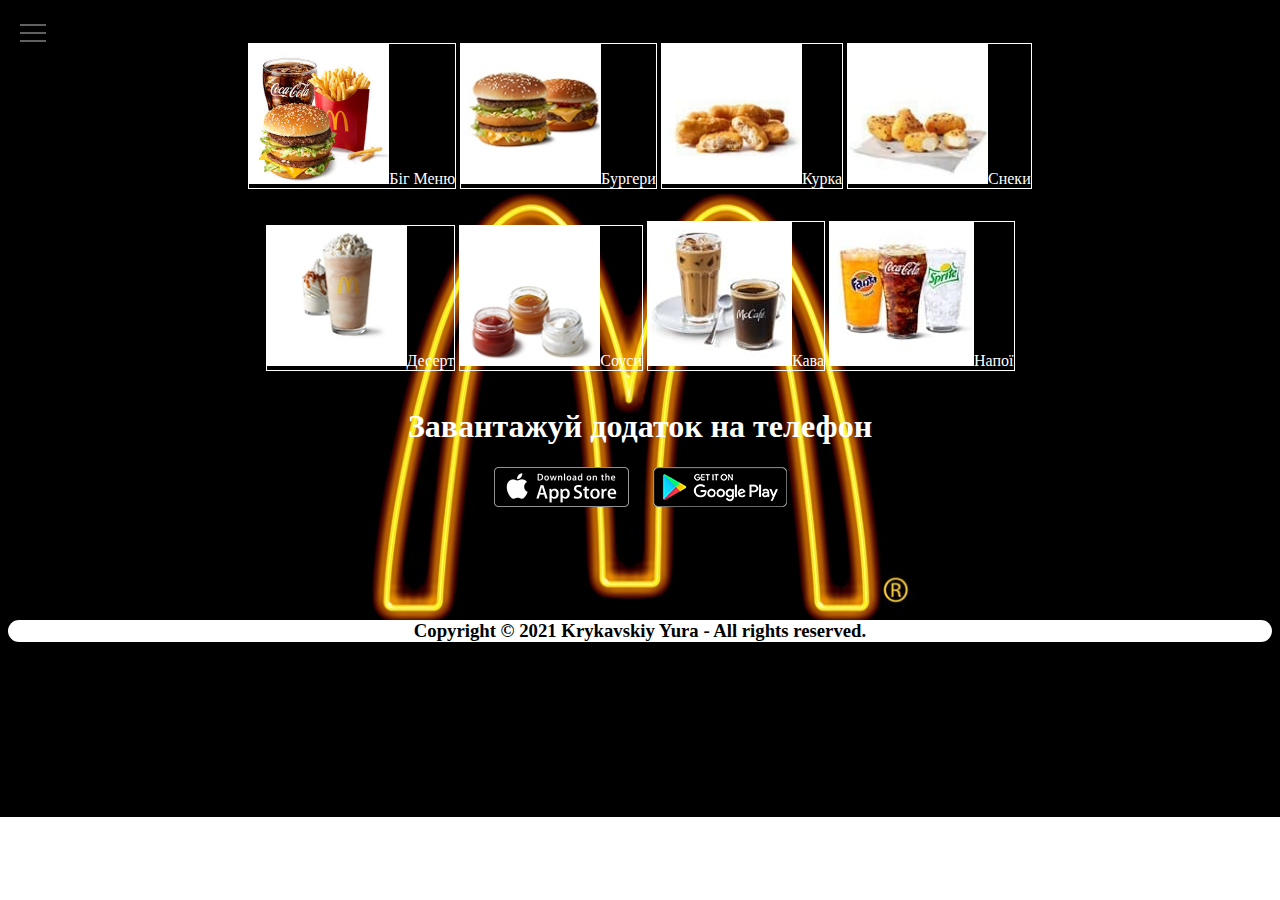
<file: index.html>
<html>
<head>
<link rel="Shortcut icon" href="logo-80.png" type="image/png">
<link rel="stylesheet" type="text/css" href="style.css">
<title>МсDonalds</title>
</head>
<body>
<div class="hamburger-menu">
    <input id="menu__toggle" type="checkbox" />
    <label class="menu__btn" for="menu__toggle">
      <span></span>
    </label>

    <ul class="menu__box">
      <li><a class="menu__item" href="vxid.html">Акаунт</a></li>
			<li><a class="menu__item" href="Pronas.html">Про нас</a></li>
			<li><a class="menu__item" href="kod.html">Доставка</a></li>
			
    </ul>
  </div>
<div align="center">
<p><a href="kod.html"><img src="images.jpg" class="q"></a>Біг Меню</p>
<p><a href="kod.html"><img src="burgers.jpg" class="q"></a>Бургери</p>
<p><a href="kod.html"><img src="chicken.jpg" class="q"></a>Курка</p>
<p><a href="kod.html"><img src="snack.jpg" class="q"></a>Снеки</p><br>
<p><a href="kod.html"><img src="desserts.jpg" class="q"></a>Десерт</p>
<p><a href="kod.html"><img src="sauces.jpg" class="q"></a>Соуси</p>
<p><a href="kod.html"><img src="coffe.jpg"></a>Кава</p>
<p><a href="kod.html"><img src="drinks.jpg"></a>Напої</p>
<h1>Завантажуй додаток на телефон</h1>
<a href="https://apps.apple.com/ua/app/mcdonalds/id1217507712"><img src="app_store_badge.png"></a>
<a href="https://play.google.com/store/apps/details?id=com.mcdonalds.mobileapp"><img src="google_play_badge.png"></a><br>
</div>
<br><br><br><br><br>
<h3 align="center">Copyright © 2021 Krykavskiy Yura - All rights reserved.</h3>
</body>
</html>
</file>
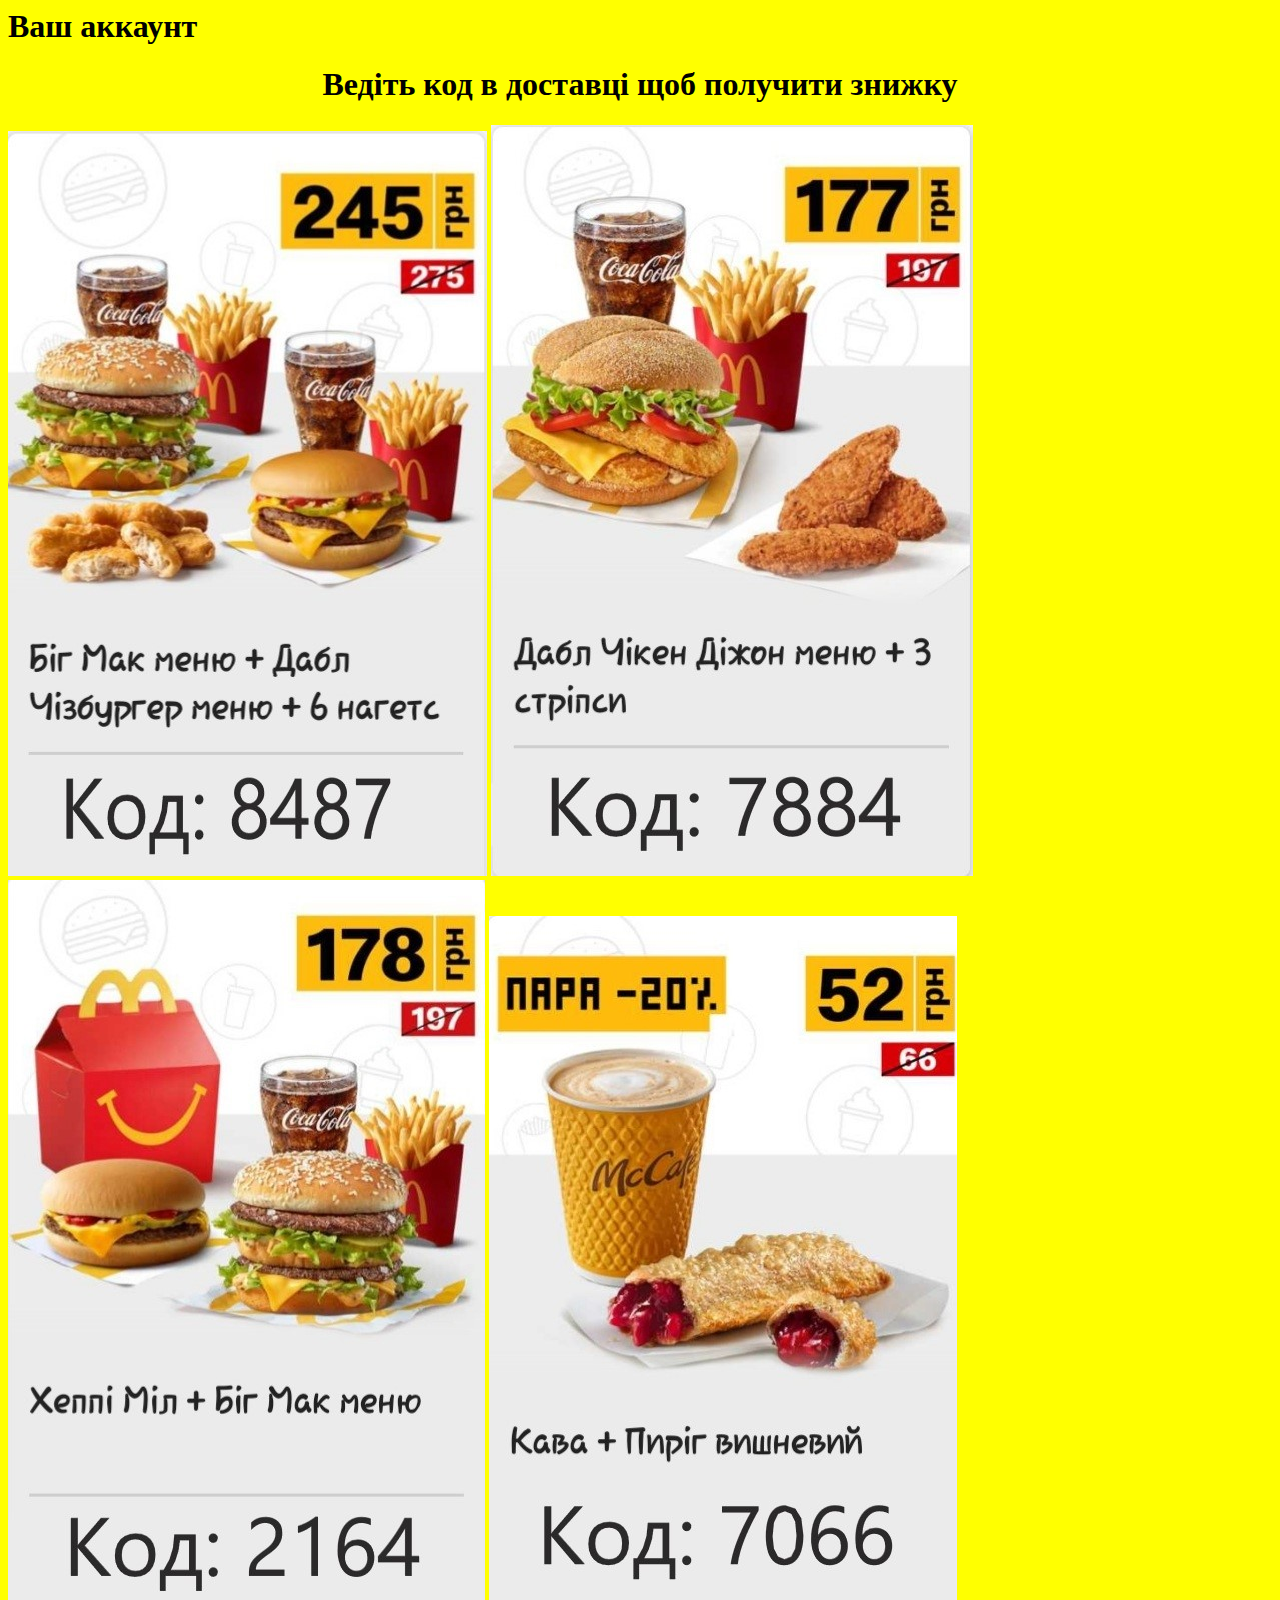
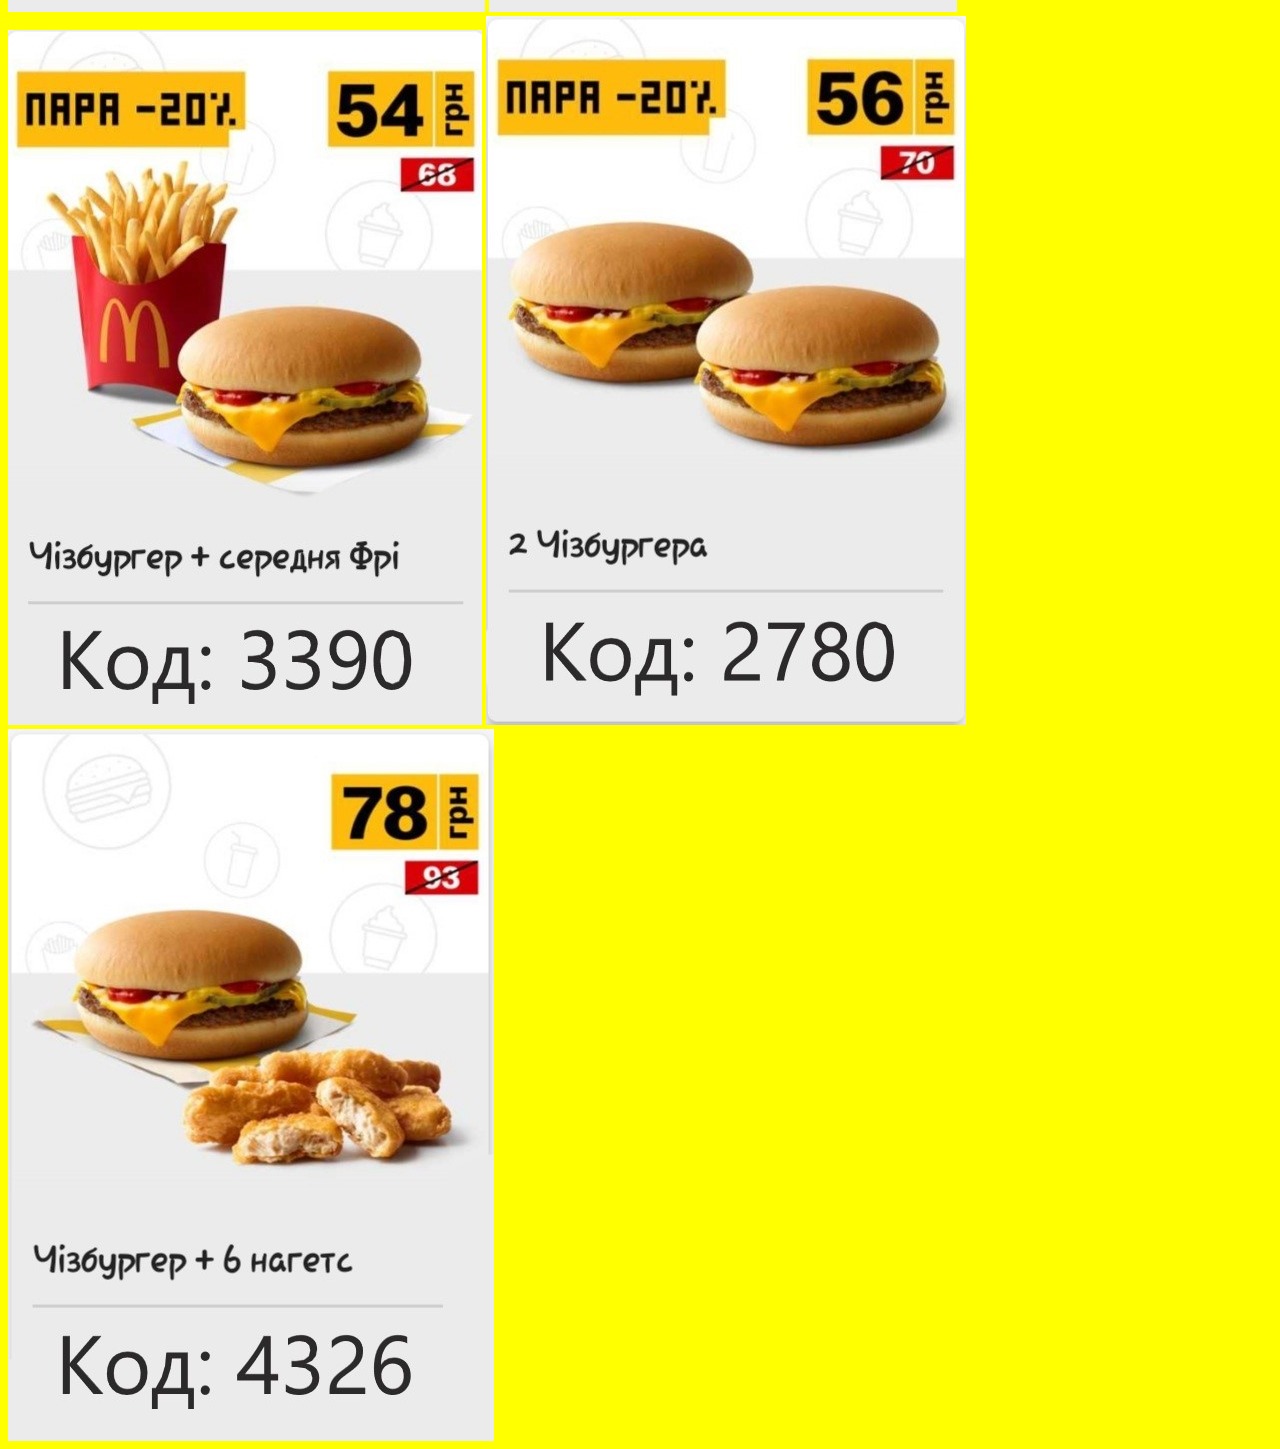
<file: akaunt.html>
<html>
<head>
<link rel="Shortcut icon" href="logo-80.png" type="image/png">
<style>
body{
	background-color:yellow;
	animation:5s akaunt 5s infinite;
}

</style>
</head>
<body>
<h1>Ваш аккаунт</h1>
<h1 align="center"> Ведіть код в доставці щоб получити знижку</h1>
<div >
<img src="menu1.jpg">
<img src="menu 2.jpg">
<img src="menu 3.jpg">
<img src="menu 4.jpg">
<img src="menu 5.jpg">
<img src="menu6.jpg">
<img src="menu7.jpg">
</div>



</body>
</html>
</file>
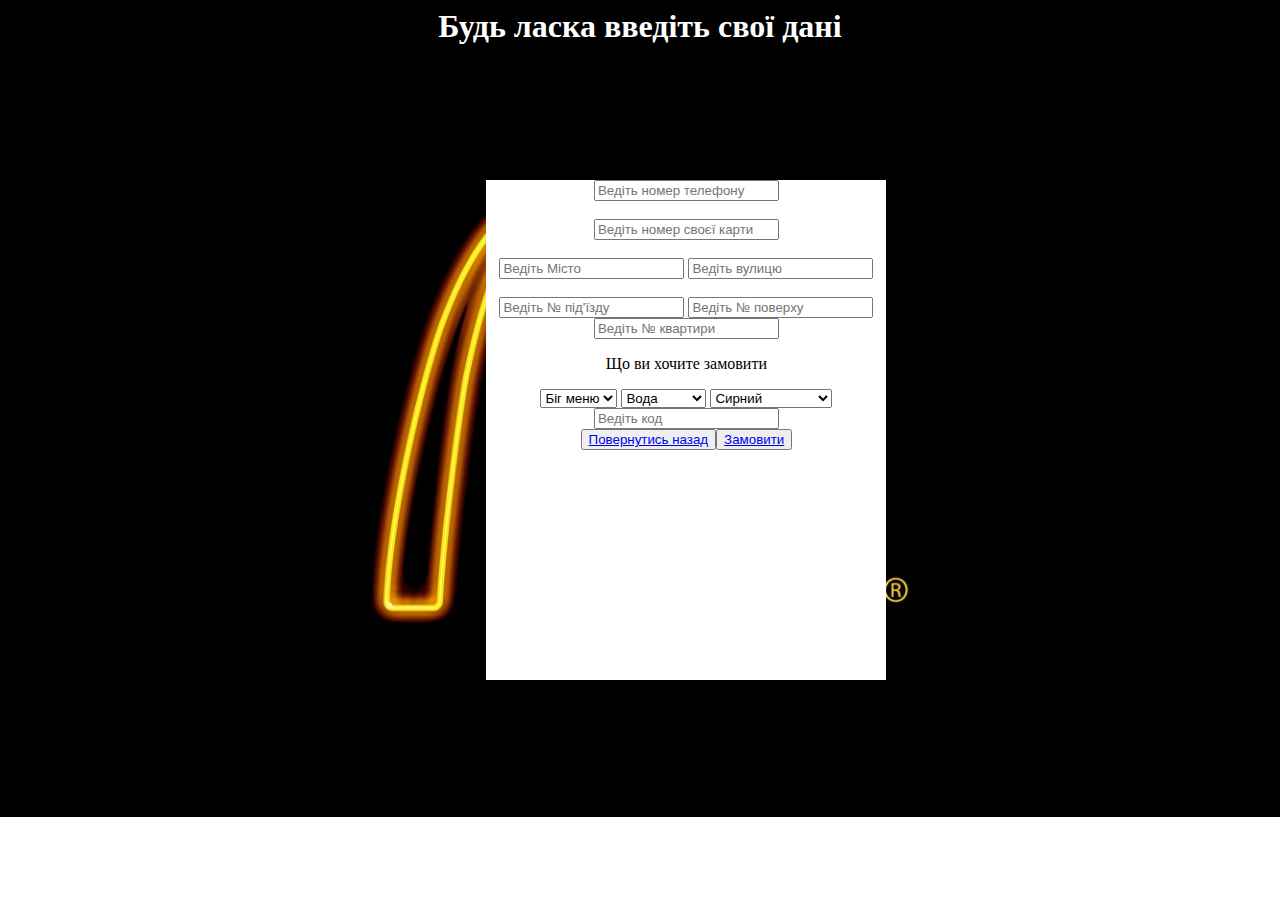
<file: kod.html>
<html>
<head>
<link rel="Shortcut icon" href="logo-80.png" type="image/png">
<title>Доставка</title>
<style>
body{
	background-image:url(background.jpg);
	background-repeat:no-repeat;
	background-size:100%;
	color:white;
}

div{
color:black;
background-color:white;
height:500px;
width:400px;
top:20%;
left:38%;
position:fixed;
}
@media screen and
(max-width: 600px){
body{
background-color:black;
color:white;
}
div{
top:20%;
left:10%;
}
}
</style>
</head>
<body>
<h1 align="center">Будь ласка введіть свої дані</h1>


<div align="center">
<input  type="mail" name="login" placeholder="Ведіть номер телефону">
<br><br>
<input  type="mail" name="login" placeholder="Ведіть номер своєї карти">
<br><br>

<input type="mail" name="login" placeholder="Ведіть Місто">
<input type="mail" name="login" placeholder="Ведіть вулицю">
<br><br>

<input type="mail" name="login" placeholder="Ведіть № під'їзду">
<input type="mail" name="login" placeholder="Ведіть № поверху">
<input type="mail" name="login" placeholder="Ведіть № квартири">
<p>Що ви хочите замовити</p>
<select>
<option>Біг меню</option>
<option>Бургер</option>
<option>Нагетси</option>
<option>Снеки</option>
<option>Десерт</option>
</select>
<select>
<option>Вода</option>
<option>Fanta</option>
<option>Coca-Cola</option>
<option>Sprite</option>
<option>Чай</option>
<option>Сік</option>
<option>Кава</option>
</select>
<select>
<option>Cирний</option>
<option>Кисло-солодкий</option>
<option>Кетчуп</option>
<option></option>
</select>
<input type="mail" name="login" placeholder="Ведіть код"><br>
<button><a href="index.html">Повернутись назад </a></button><button><a href="zar.html">Замовити</a></button>
</div>

</body>
</html>
<!-- 
-->
</file>
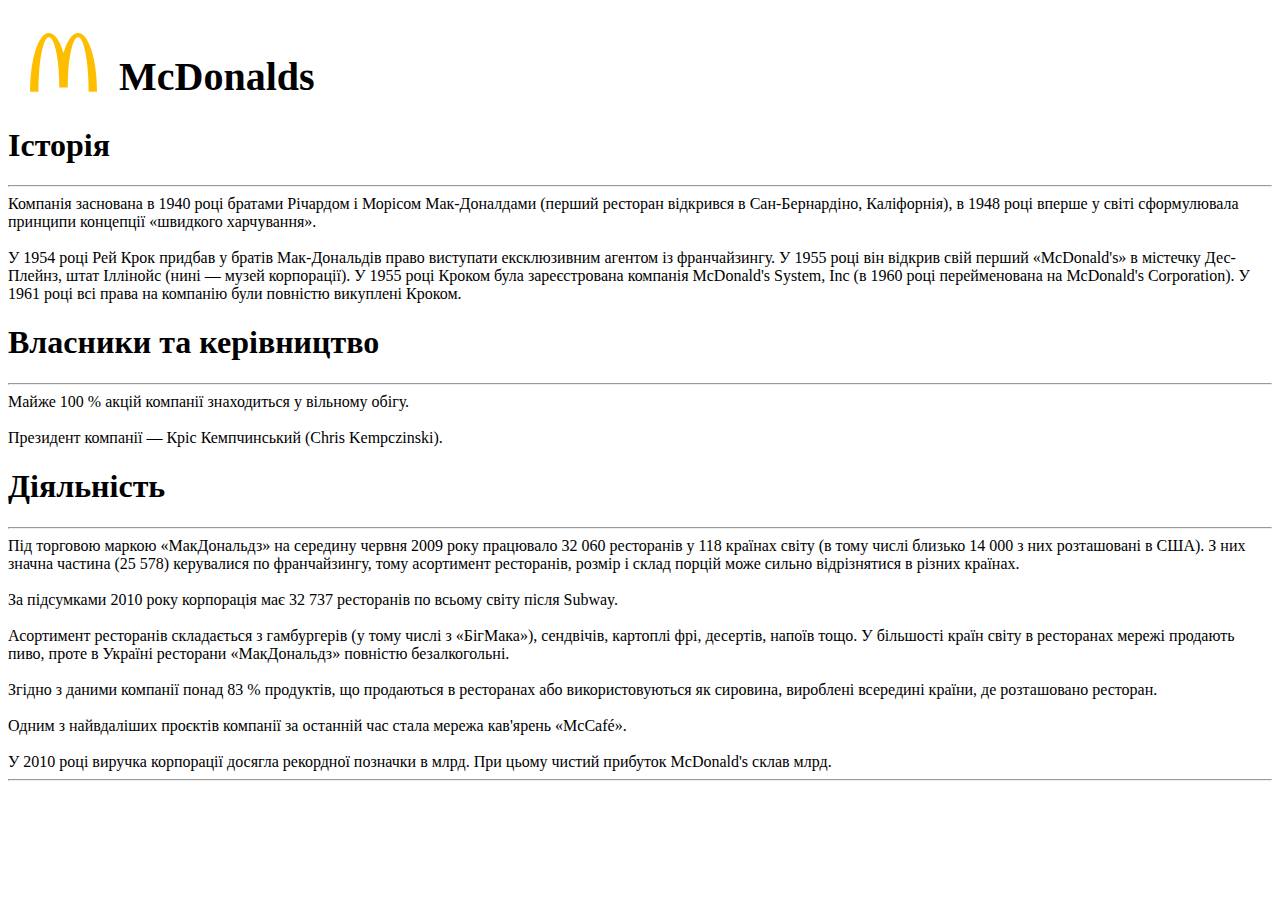
<file: Pronas.html>
<html>
<head>
<link rel="Shortcut icon" href="logo-80.png" type="image/png">
<title>Про нас</title>
<style>
header{
color:;

}
.mc{
font-size:40px
}


</style>
</head>
<body>
<header>
<img src="logo-80.png" align="left"><br>
<h1 class="mc">McDonalds</h1>
</header>

<h1>Історія</h1>
<hr>
Компанія заснована в 1940 році братами Річардом і Морісом Мак-Доналдами (перший ресторан відкрився в Сан-Бернардіно, Каліфорнія), в 1948 році вперше у світі сформулювала принципи концепції «швидкого харчування».
<br><br>
У 1954 році Рей Крок придбав у братів Мак-Дональдів право виступати ексклюзивним агентом із франчайзингу. У 1955 році він відкрив свій перший «McDonald's» в містечку Дес-Плейнз, штат Іллінойс (нині — музей корпорації). У 1955 році Кроком була зареєстрована компанія McDonald's System, Inc (в 1960 році перейменована на McDonald's Corporation). У 1961 році всі права на компанію були повністю викуплені Кроком.


<h1>Власники та керівництво</h1>
<hr>
Майже 100 % акцій компанії знаходиться у вільному обігу.<br><br>

Президент компанії — Кріс Кемпчинський (Chris Kempczinski).


<h1>Діяльність</h1>
<hr>
Під торговою маркою «МакДональдз» на середину червня 2009 року працювало 32 060 ресторанів у 118 країнах світу (в тому числі близько 14 000 з них розташовані в США). З них значна частина (25 578) керувалися по франчайзингу, тому асортимент ресторанів, розмір і склад порцій може сильно відрізнятися в різних країнах.<br><br>

За підсумками 2010 року корпорація має 32 737 ресторанів по всьому світу після Subway.
<br><br>
Асортимент ресторанів складається з гамбургерів (у тому числі з «БігМака»), сендвічів, картоплі фрі, десертів, напоїв тощо. У більшості країн світу в ресторанах мережі продають пиво, проте в Україні ресторани «МакДональдз» повністю безалкогольні.<br><br>

Згідно з даними компанії понад 83 % продуктів, що продаються в ресторанах або використовуються як сировина, вироблені всередині країни, де розташовано ресторан.
<br><br>
Одним з найвдаліших проєктів компанії за останній час стала мережа кав'ярень «McCafé».
<br><br>
У 2010 році виручка корпорації досягла рекордної позначки в  млрд. При цьому чистий прибуток McDonald's склав  млрд.
<hr>
</body>
</html>
</file>
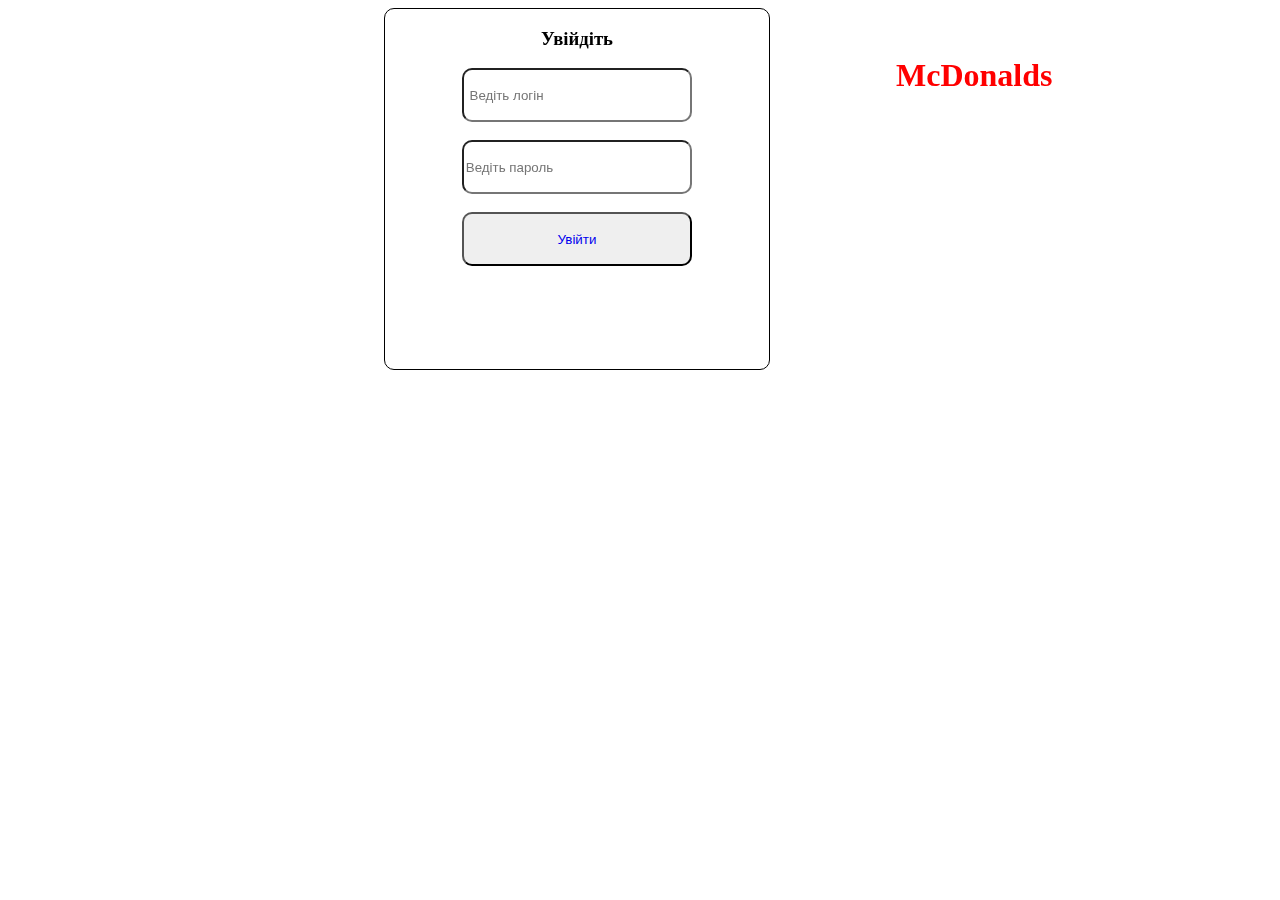
<file: vxid.html>
<html>
<head>
<link rel="Shortcut icon" href="logo-80.png" type="image/png">
<title>Вхід</title>
<style>

.block{
border:1px solid black;
border-radius:10px;
height:40%;
width:30%;
left:30%;
position:fixed;
}
.nomer{
border-radius:10px;
height:15%;
width:60%;
}

.left{
color:red;
text-align:right;
position:fixed;
top:4%;
left:70%;
}
a{
text-decoration:none;
}

@media screen and 
(max-width: 600px){
.block{ 
border:1px solid black;
border-radius:10px;
height:45%;
width:80%;
left:10%;
position:fixed;
}
.nomer{
border-radius:10px;
height:15%;
width:60%;

}
h1{
display:none

}
}
</style>
</head>
<body>
<div class="block"  align="center">
<h3>Увійдіть</h3>
<div align="center">
<div >
<input type="mail" name="login" class="nomer"
placeholder=" 
Ведіть логін"> <br>
<br>
</div>
<div>
<input type="password" name="pass" placeholder="Ведіть пароль" class="nomer">
</div>
</div>
<br>
<div align="center"><button class="nomer" align="center"><a href="akaunt.html" style="text-decoration:none;">Увійти</a></button></div>

</div> 
<h1 class="left" align="right">McDonalds</h1>




</body>
</html>
</file>
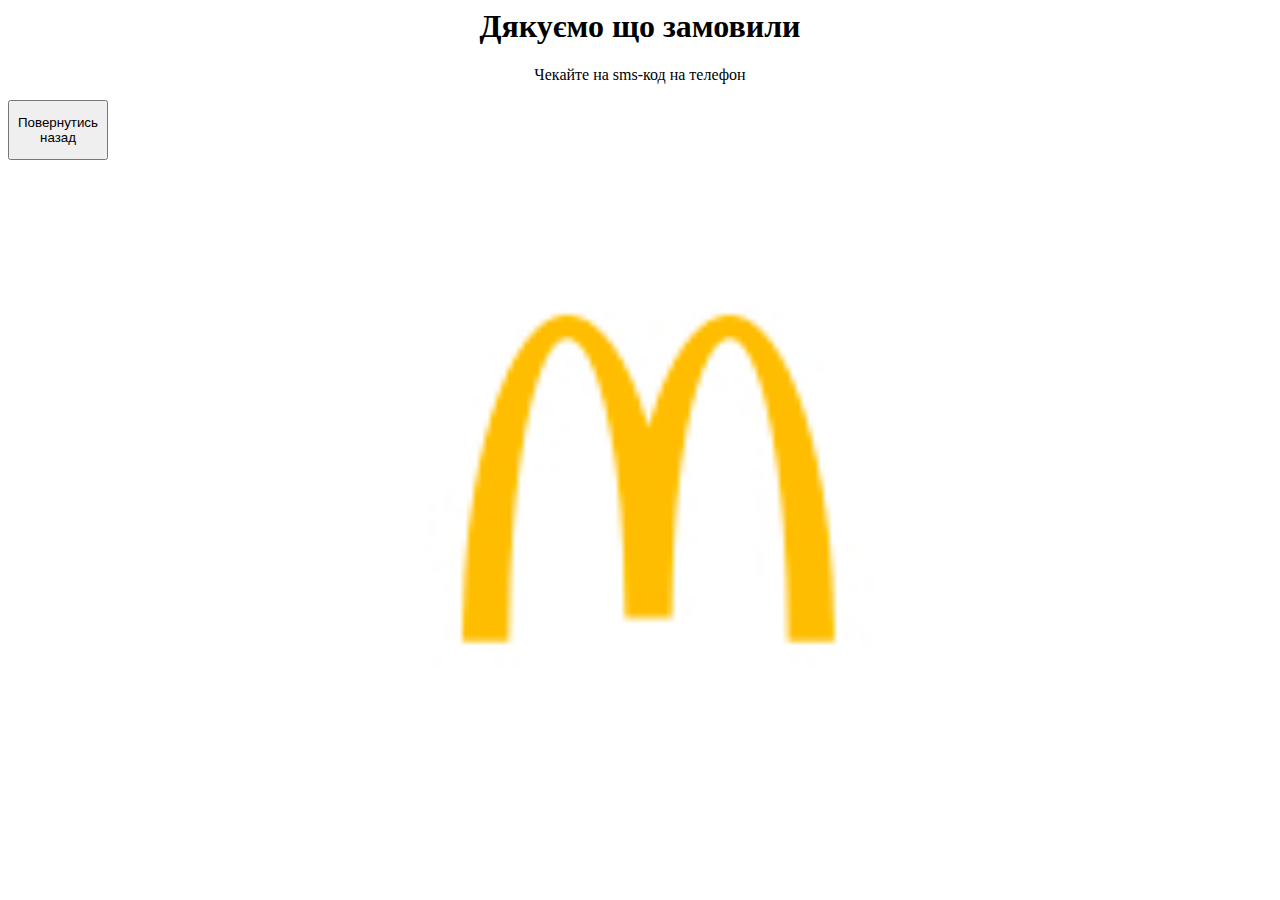
<file: zar.html>
<html>
<head>
<style>
img{
height:600px;
width:600px;
animation:gradus 5s infinite;
}

@keyframes gradus{
0%	 {transform: rotate(0deg)}
100% {transform: rotate(360deg)}
}
button{
height:60px;
width:100px;
}
@media screen and
(max-width: 600px){
img{
height:500px;
width:500px;

}
}
</style>
</head>
<body>
<h1 align="center">Дякуємо що замовили</h1>
<p align="center">Чекайте на sms-код на телефон</p>	
<a href="index.html"><button>Повернутись назад</button></a>
<p align="center"> <img src="logo-80.png"></p>
</body>
</html>
</file>
<file: style.css>
body{
	background-image:url(background.jpg);
	background-repeat:no-repeat;
	background-size:100%;
	color:white;
}
.q{
	width:140px;
	height:140px;
	
}
p{
list-style-type:none;
display:inline-block;
color:white;
position:relative;
text-align:center;
border:1px solid white;

}
h3{
	color:black;
	border-radius:16px;
	background-color:white
}
	
	#menu__toggle {
  opacity: 0;
}

#menu__toggle:checked ~ .menu__btn > span {
  transform: rotate(45deg);
}
#menu__toggle:checked ~ .menu__btn > span::before {
  top: 0;
  transform: rotate(0);
}
#menu__toggle:checked ~ .menu__btn > span::after {
  top: 0;
  transform: rotate(90deg);
}
#menu__toggle:checked ~ .menu__box {
  visibility: visible;
  left: 0;
}

.menu__btn {
  display: flex;
  align-items: center;
  position: fixed;
  top: 20px;
  left: 20px;

  width: 26px;
  height: 26px;

  cursor: pointer;
  z-index: 1;
}

.menu__btn > span,
.menu__btn > span::before,
.menu__btn > span::after {
  display: block;
  position: absolute;

  width: 100%;
  height: 2px;

  background-color: #616161;

  transition-duration: .25s;
}
.menu__btn > span::before {
  content: '';
  top: -8px;
}
.menu__btn > span::after {
  content: '';
  top: 8px;
}

.menu__box {
  display: block;
  position: fixed;
  visibility: hidden;
  top: 0;
  left: -100%;

  width: 300px;
  height: 100%;

  margin: 0;
  padding: 80px 0;

  list-style: none;

  background-color: #ECEFF1;
  box-shadow: 1px 0px 6px rgba(0, 0, 0, .2);

  transition-duration: .25s;
}


.menu__item {
  display: block;
  padding: 12px 24px;

  color: #333;

  font-family: 'Roboto', sans-serif;
  font-size: 20px;
  font-weight: 600;

  text-decoration: none;

  transition-duration: .25s;
}
.menu__item:hover {
  background-color: #CFD8DC;
}

@media screen and
(max-width: 600px){
body{
	background-color:black;
	color:white;	
}	
	
}
</file>
